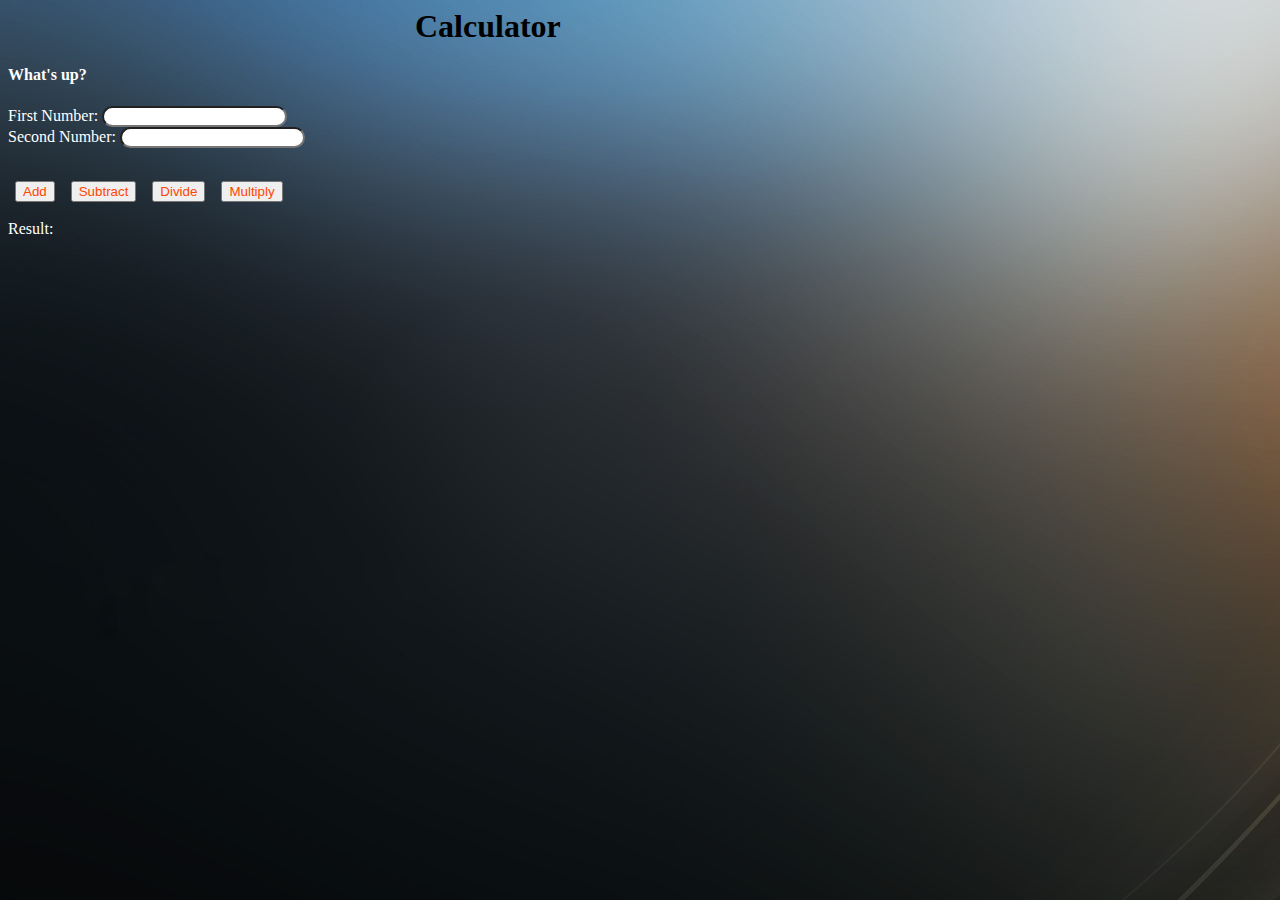
<file: Front End/index.html>
<html>
<head> 
    <link href="style.css" type="text/css" rel=stylesheet><link>
</head>
 <title>Hello Everyone</title>
<body class="myclass">
    <h1 class="marquee">Calculator</h1>

    <script>window.alert('Welcome to my page')</script>

<h4>What's up?</h4>
<div>
<label for="firstnum">First Number:</label> 
      <input type="number" name="firstnum" id="firstnum"/>
</div>
<label for="secondnum">Second Number:</label>
        <input type="number" name="secondnum" id="secondnum"/>        
<div>
    <br>
<button onclick="calculation().add()">Add</button>
<button onclick="calculation().subtract()">Subtract</button>
<button onclick="calculation().divide()">Divide</button>
<button onclick="calculation().multiply()">Multiply</button>
 </div>
 <br>
 <label for="result">Result:</label>
  <output id="result"></output>

<script src="script.js"></script>

</body>
</html>
</file>
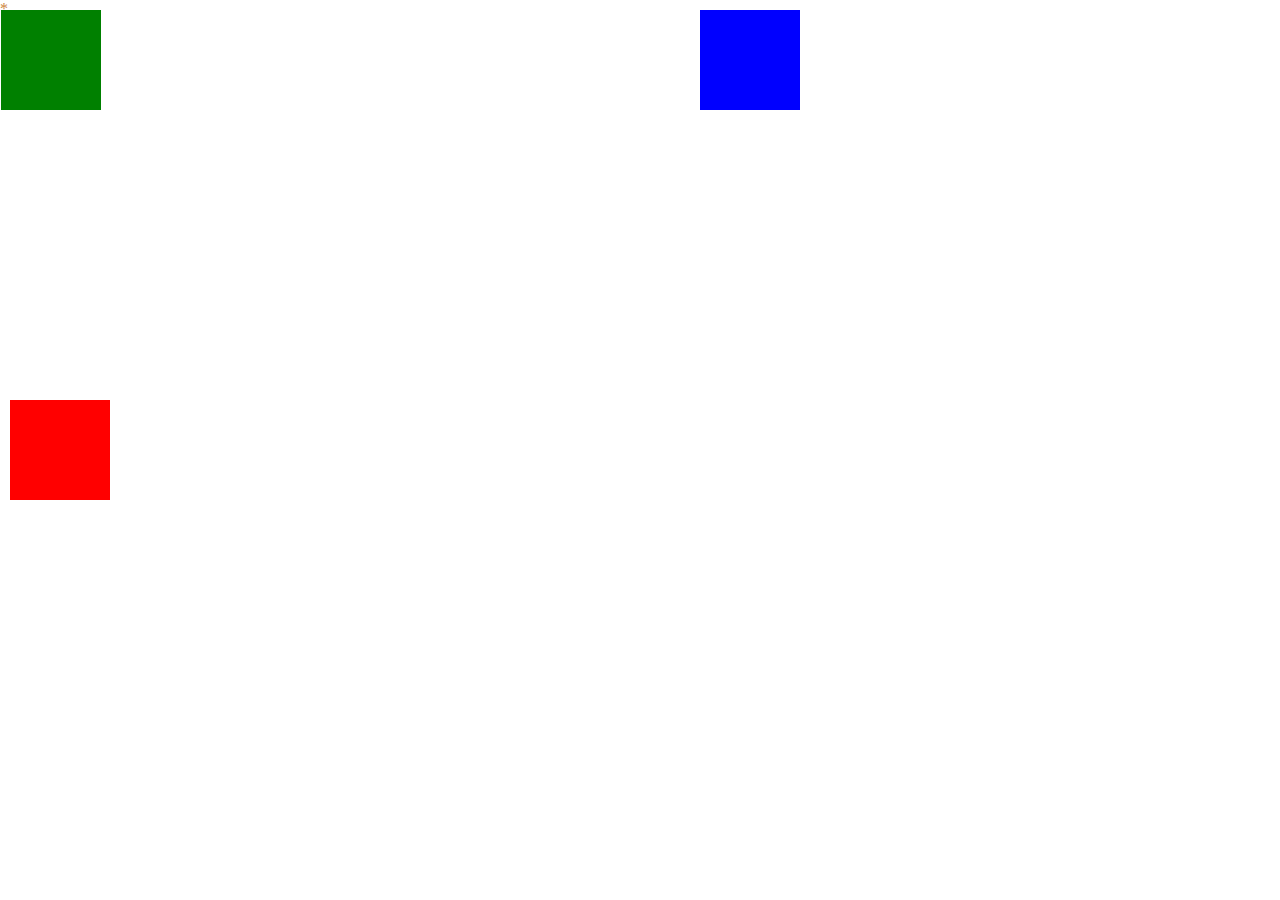
<file: draw4.html>
<html>
<head> 
    <link href="style.css" type="text/css" rel=stylesheet><link>
 </head>
<body onload="PageLoad()" onmousemove="draw()">   
    <span id="D" style="position:absolute; top:0; left:0">*</span>
</body>

<script>
    var fsize=10;
    class box{   
    static Color='black';   
    createBox(Top,Left,Color){       
        var B=document.createElement("div");
        B.style.position="absolute";
        B.style.top=Top;       
        B.style.left=Left;       
        B.style.width='100px';       
        B.style.height='100px';       
        B.style.backgroundColor=Color;       
        B.addEventListener("mouseenter", function(){           
        box.Color=Color;      
         });   
        document.body.appendChild(B);
    }
    }   
        function draw(){       
        document.getElementById("D").style.top=event.clientY;       
        document.getElementById("D").style.left=event.clientX;       
        document.getElementById("D").style.Color=box.Color;       
        if(event.ctrlKey){        
            fsize++; }
        else if(event.altKey){ 
            fsize--;
        }   
            document.getElementById("D").fontSize=fsize;   
        }
            
        function PageLoad(){       
        var B=new box();       
        B.createBox(10,1,'Green');       
        B.createBox(10,700,"Blue");       
        B.createBox(400,10,"Red");   
        }

    </script>
    </html>
</file>
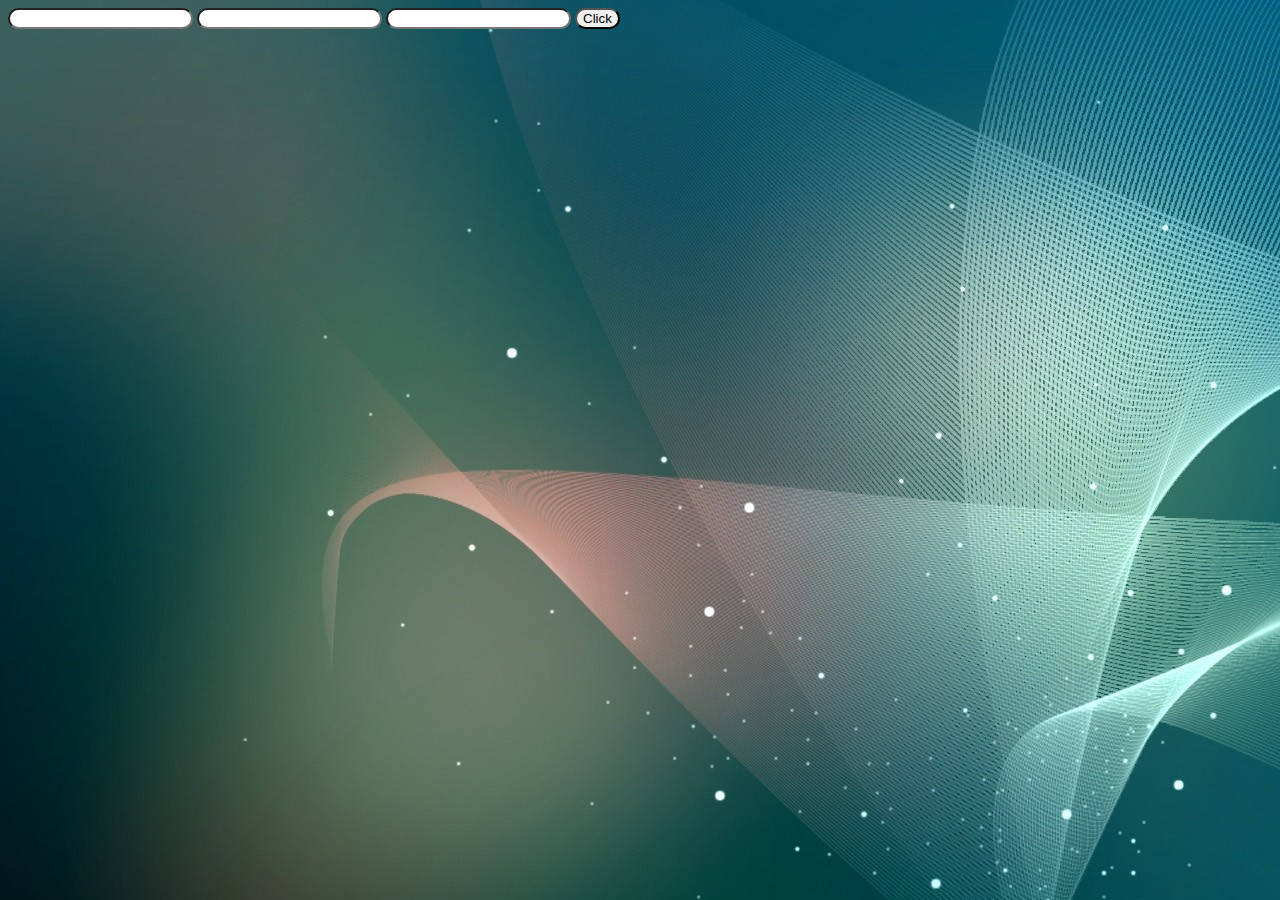
<file: form.html>
<!DOCTYPE html>
<html>
<head> 
    <link href="style.css" type="text/css" rel=stylesheet><link>
 </head>
<body class="myclass">
    <form>
        <input>
        <input>
        <input>
        <input type="button" onclick="add()" value="Click">
    </form>
    <script>

    function add(){

        var T1= window.document.forms[0].elements[0];
        var T2= window.document.forms[0].elements[1];
        var T3= window.document.forms[0].elements[2];
    
        if (T1.value==""){
            window.alert("First Num is missing");
            T1.focus();
        }
    
        if(T2.value==""){
            window.alert("Second Num is missing");
            T2.focus();
        }
    
        else{
            T3.value=parseInt(T1.value)+parseInt(T2.value);
        }
    }
    </script>
</body>
</html>
</file>
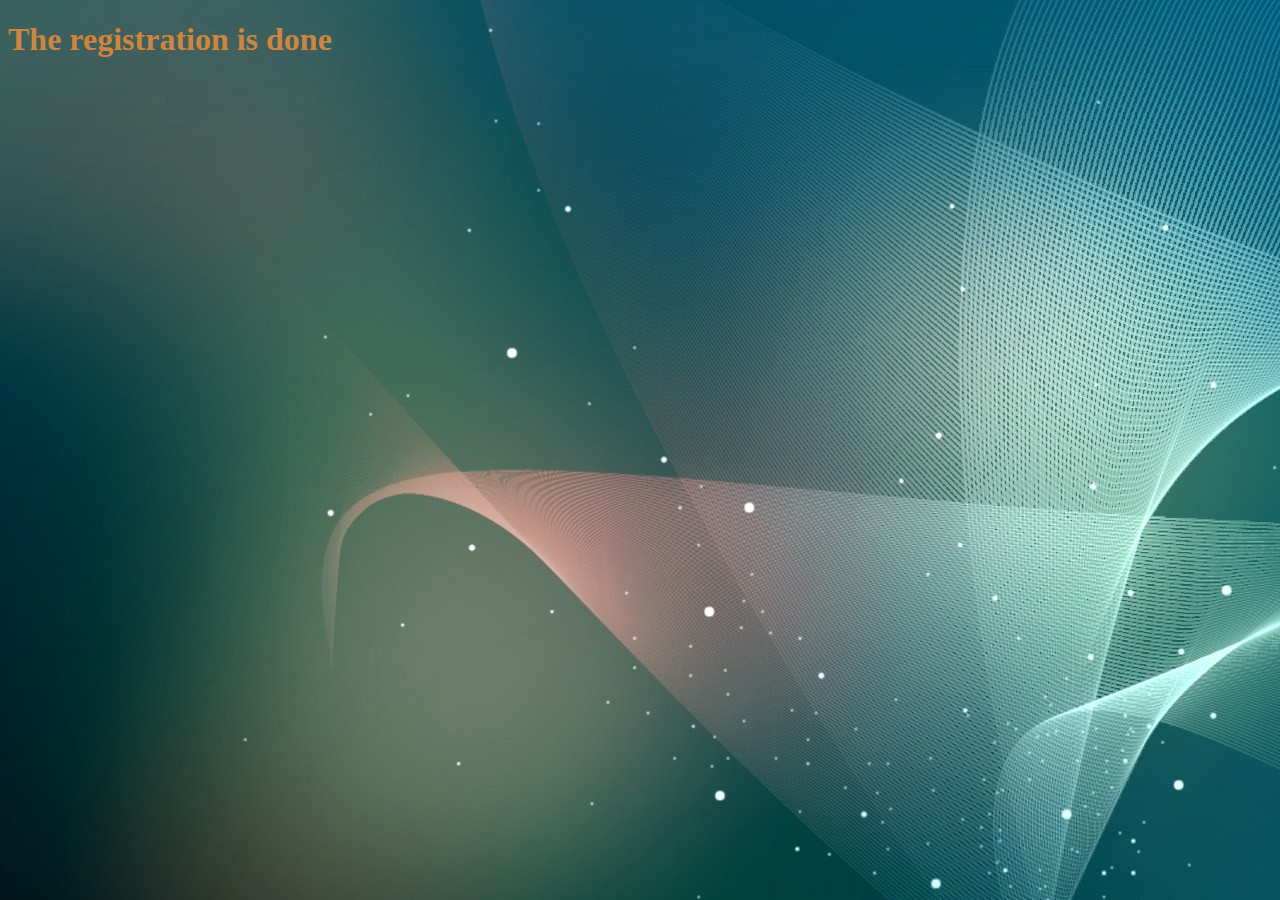
<file: landing.html>
<!DOCTYPE html>
<html>
<head>
<link href="style.css" type="text/css" rel=stylesheet><link>
<title>Landing page</title>
</head>
<body class="myclass">

<h1 id="nameSpan">The registration is done</h1>

<script src="registration.js"></script>
</body>
</html>
</file>
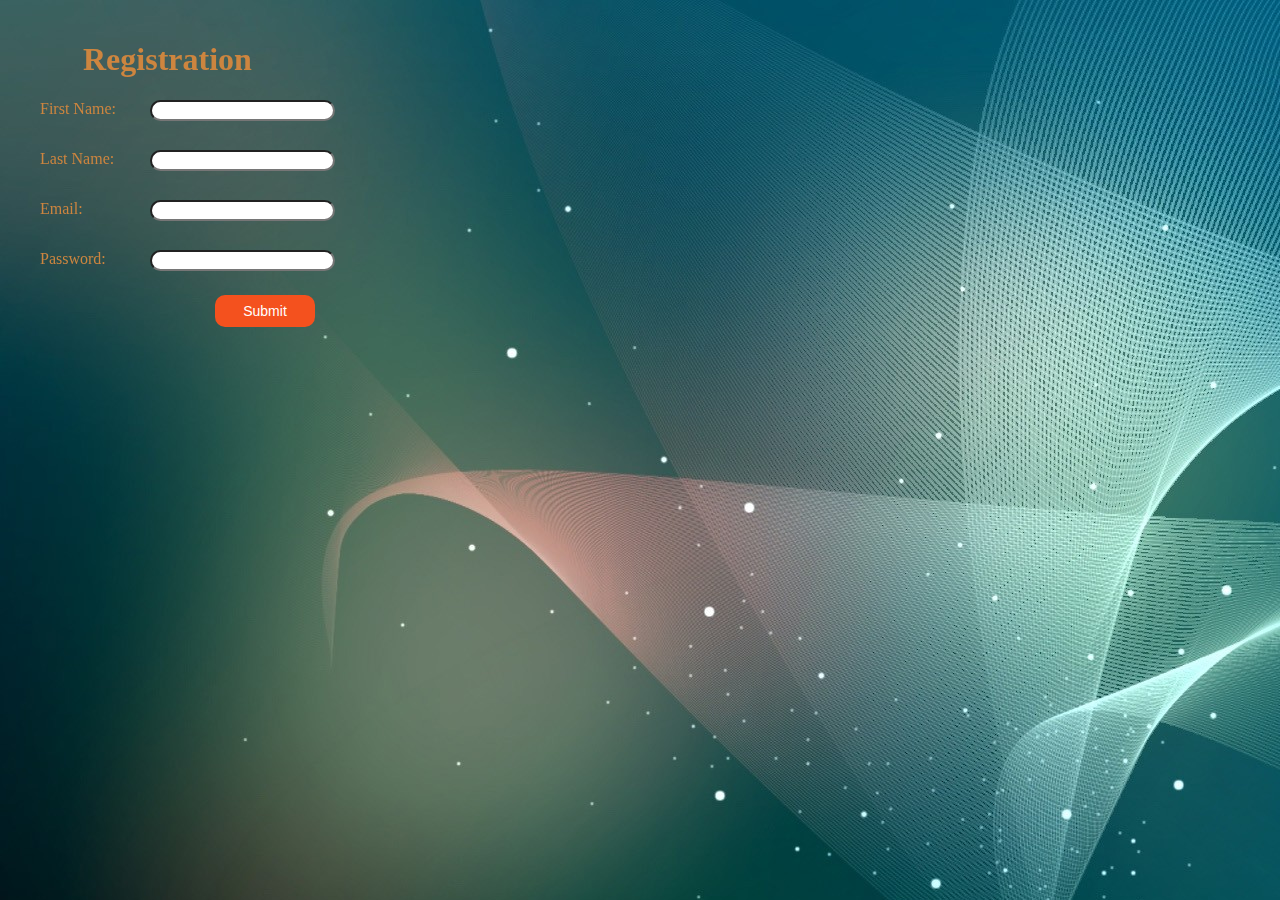
<file: Register.html>
<!DOCTYPE html>
<html>
<head> 
    <link href="style.css" type="text/css" rel=stylesheet><link>
 <title>Registration Page</title>
 </head>
<body class="myclass">
    <h1 style="position:fixed; left:83px; top:20px">Registration</h1>
    <form onsubmit="return handleSubmit(this)">
<div style="position:fixed; left:40px; top:100px">First Name:</div>
<input type="text" name="firstname" id="firstname" style="position:fixed; left:150px; top:100px">
<br>
<br>
<div style="position:fixed; left:40px; top:150px">Last Name:</div>
<input type="text" name="lastname" id="lastname" style="position:fixed; left:150px; top:150px">
<br>
<br>
<div style="position:fixed; left:40px; top:200px">Email:</div>
<input type="text" name="email" id="email" style="position:fixed; left:150px; top:200px">
<br>
<br>
<div style="position:fixed; left:40px; top:250px">Password:</div>
<input type="password" name="password" id="password" style="position:fixed; left:150px; top:250px">
<br>
<br>
<button style="position:fixed; left:210px; top:290px" class="button rainbow" type="submit">Submit</button>
<br>
<br>
</form>
<script src="registration.js"></script>
<script src="array.js"></script>
</body>
</html>
</file>
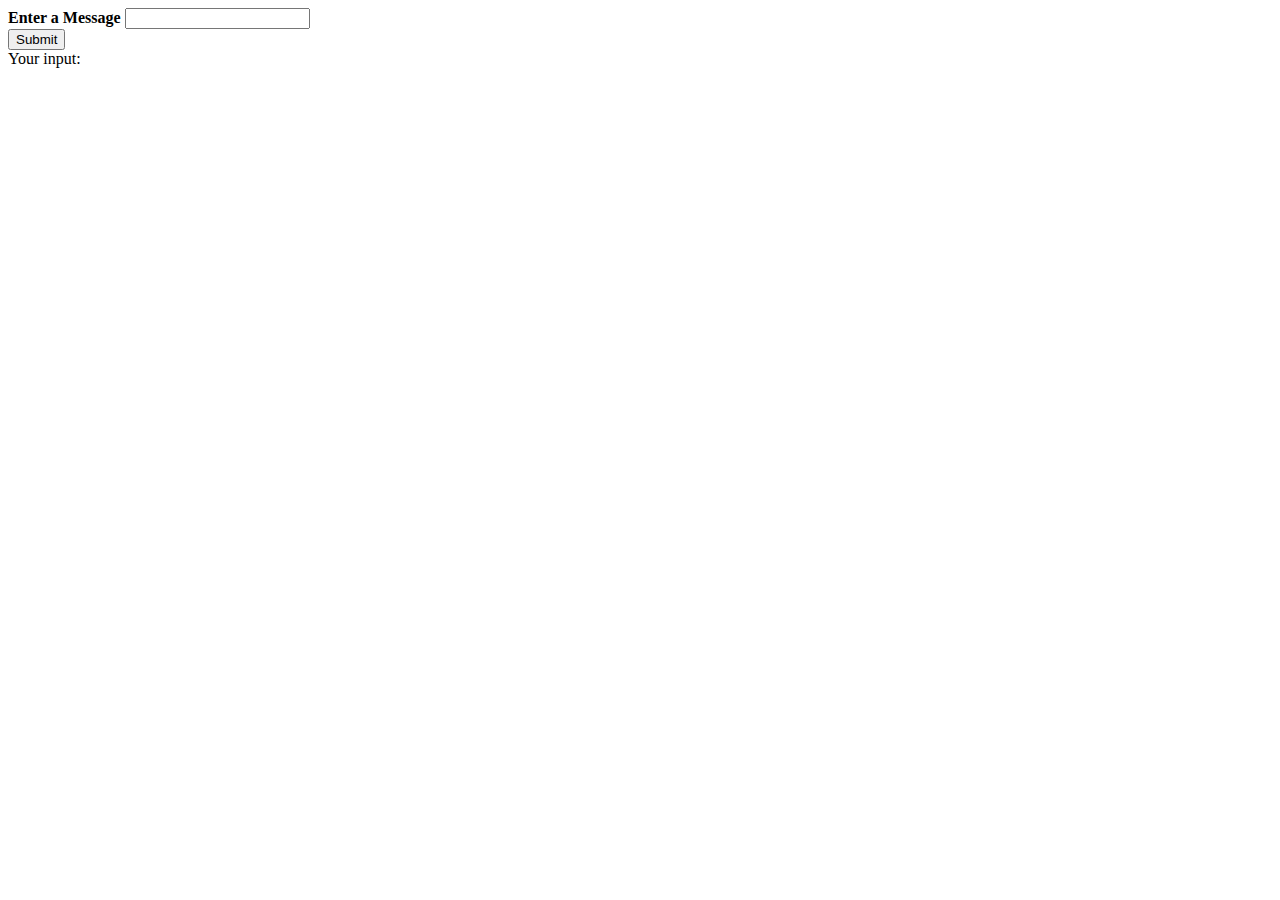
<file: test.html>
<!DOCTYPE html>
<html>
  <head lang="en">
  <meta charset="UTF-8">
  <script language="JavaScript">
    function showInput() {
        document.getElementById('display').innerHTML = 
                    document.getElementById("user_input").value;
    }
  </script>

  </head>
<body>

  <form>
    <label><b>Enter a Message</b></label>
    <input type="text" name="message" id="user_input">
  </form>

  <input type="submit" onclick="showInput();"><br/>
  <label>Your input: </label>
  <p><span id='display'></span></p>
</body>
</html>
</file>
<file: Front End/style.css>
.myclass {
background-image: url(BG.jpg);
}

button {
    color: orangered;
    margin: 15px 5px 0px 7px;
}

{ 
    transform: rotate(2deg);
}

h4 {
    color: white;
}

title {
    color: white;
}

label {
    color: white;
}

.marquee {
    width: 450px;
    margin: 0 auto;
    white-space: nowrap;
    overflow: hidden;
    box-sizing: border-box;
  }

  input[type="number"]{
      border-radius: 1rem;
      color: white;
  }

  #button:hover{
      background-color:black;
  }
</file>
<file: style.css>
.myclass{
    background-image:url(bg1.jpg);
}

label{
    color:white;
}

body{
    color:peru;
}

.button {
    border-radius: 10px;
    background-color: #f4511e;
    border: none;
    color: #FFFFFF;
    text-align: center;
    font-size: 14px;
    padding: 8px;
    width: 100px;
    transition: all 0.5s;
    cursor: pointer;
    margin: 5px;
  }
  
  input{
      border-radius:12px;
  }
  
  .rainbow:hover{
     background-image: linear-gradient(90deg, #00C0FF 0%, #FFCF00 49%, #FC4F4F 80%, #00C0FF 100%);
     animation:slidebg 5s linear infinite;
  }
</file>
